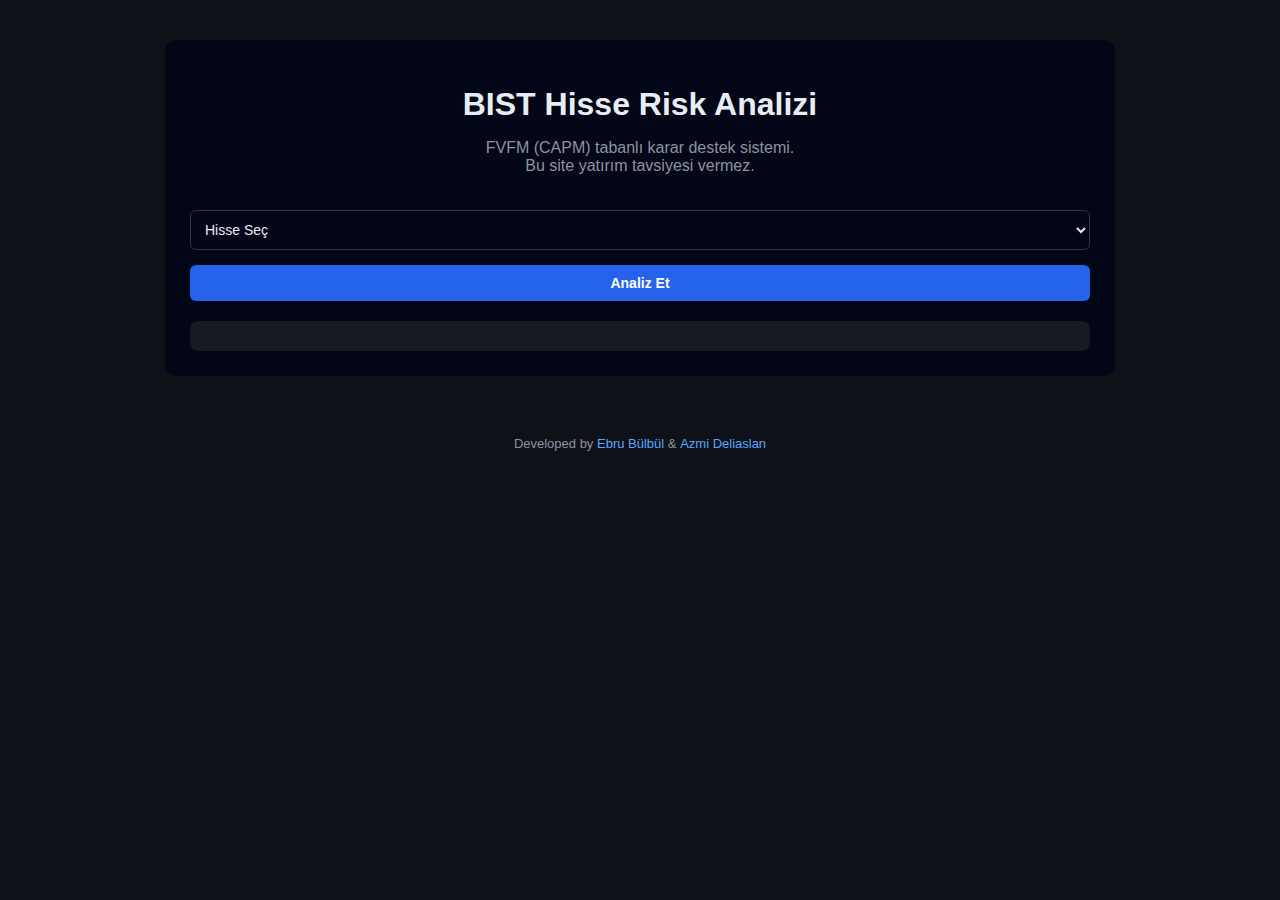
<file: docs/index.html>
<!DOCTYPE html>
<html lang="tr">
<head>
  <meta charset="UTF-8" />
  <title>BIST Risk Filtre</title>
  <link rel="stylesheet" href="assets/css/style.css" />
</head>
<body>

  <div class="container">
    <h1>BIST Hisse Risk Analizi</h1>
    <p class="subtitle">
      FVFM (CAPM) tabanlı karar destek sistemi.
      <br>Bu site yatırım tavsiyesi vermez.
    </p>

    <select id="stockSelect">
      <option value="">Hisse Seç</option>
    </select>

    <button id="analyzeBtn">Analiz Et</button>

    <div id="result"></div>
  </div>
 <footer class="footer">
    Developed by
    <a href="https://www.linkedin.com/in/ebru-b%C3%BClb%C3%BCl-355069366/" target="_blank">Ebru Bülbül</a>
    &
    <a href="https://www.linkedin.com/in/azmi-deliaslan/" target="_blank">Azmi Deliaslan</a>
</footer>


  <script src="js/app.js"></script>
</body>
</html>
</file>
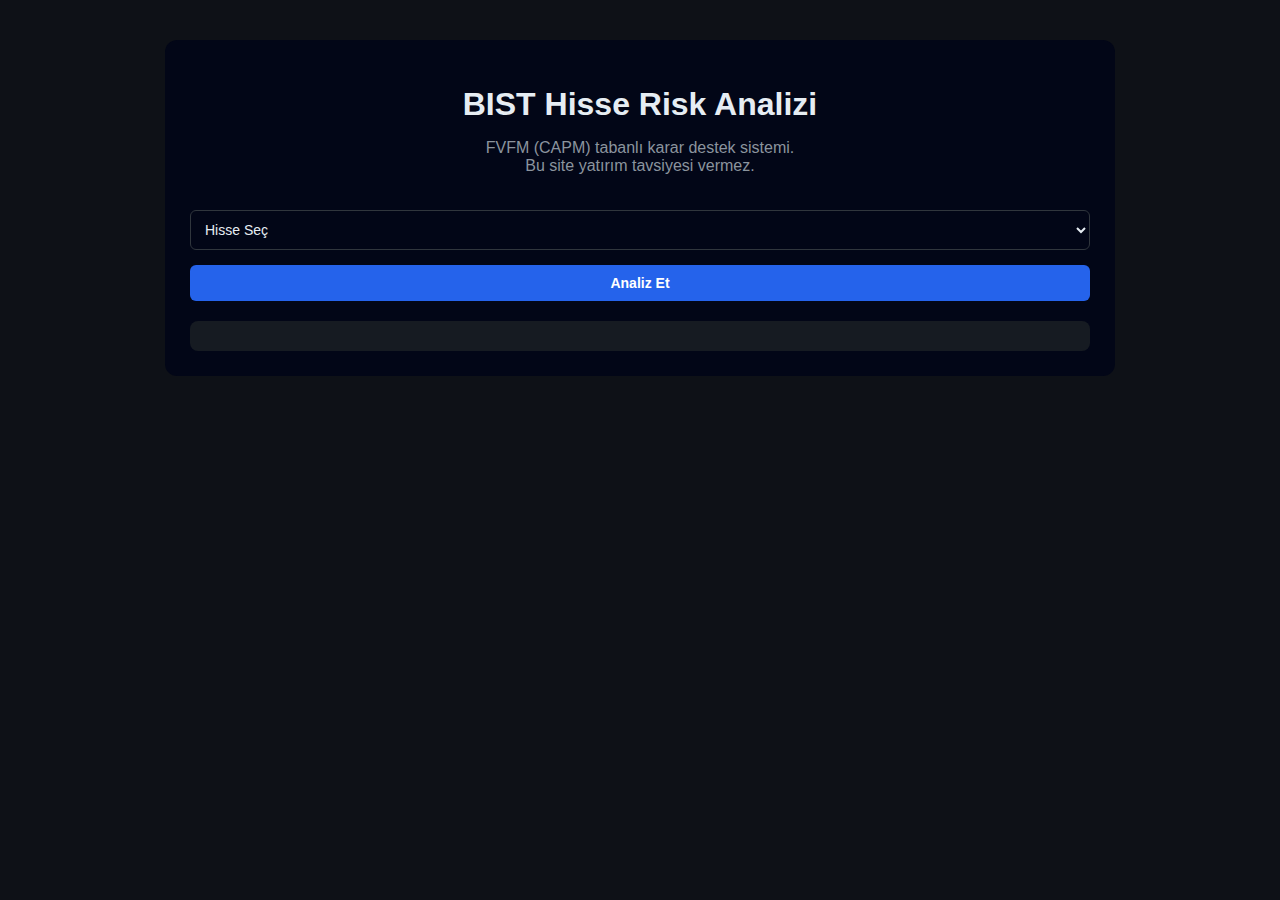
<file: frontend/index.html>
<!DOCTYPE html>
<html lang="tr">
<head>
  <meta charset="UTF-8" />
  <title>BIST Risk Filtre</title>
  <link rel="stylesheet" href="assets/css/style.css" />
</head>
<body>

  <div class="container">
    <h1>BIST Hisse Risk Analizi</h1>
    <p class="subtitle">
      FVFM (CAPM) tabanlı karar destek sistemi.
      <br>Bu site yatırım tavsiyesi vermez.
    </p>

    <select id="stockSelect">
      <option value="">Hisse Seç</option>
    </select>

    <button id="analyzeBtn">Analiz Et</button>

    <div id="result"></div>
  </div>

  <script src="js/app.js"></script>
</body>
</html>
</file>
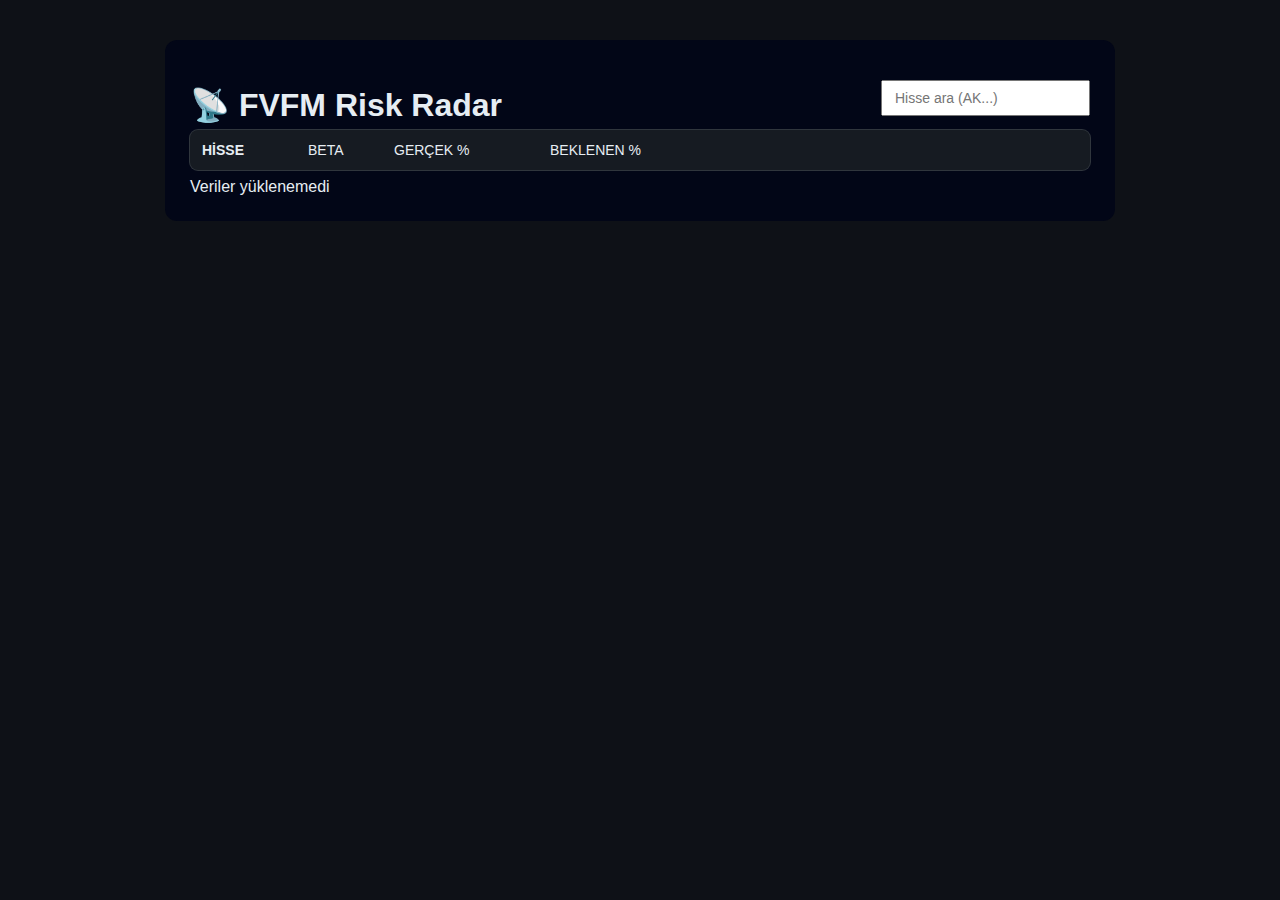
<file: docs/radar.html>
<!DOCTYPE html>
<html lang="tr">
<head>
  <meta charset="UTF-8">
  <title>FVFM Risk Radar</title>
  <link rel="stylesheet" href="assets/css/style.css">
</head>
<body>

<div class="container">
  <div class="header">
    <h1>📡 FVFM Risk Radar</h1>

    <input
      type="text"
      id="searchInput"
      placeholder="Hisse ara (AK...)"
    />
  </div>

  <div class="list-wrapper">
    <div class="stock-card header-row">
      <span>HİSSE</span>
      <span>BETA</span>
      <span>GERÇEK %</span>
      <span>BEKLENEN %</span>
    </div>

    <div id="stockList">YÜKLENİYOR...</div>
  </div>
</div>

<script src="js/radar.js" defer></script>
</body>
</html>
</file>
<file: docs/assets/css/style.css>
/* ---------- BASE ---------- */
body {
    background: #0e1117;
    color: #e6edf3;
    font-family: Inter, Arial, sans-serif;
    margin: 0;
    padding: 40px;
}

h1 {
    margin-bottom: 6px;
    text-align: center;
}

.subtitle {
    color: #8b949e;
    margin-bottom: 20px;
    text-align: center;
}

/* ---------- CONTAINER ---------- */
.container {
    max-width: 900px;
    margin: auto;
    background: #020617;
    padding: 25px;
    border-radius: 12px;
}

/* ---------- FORM ---------- */
select,
button {
    width: 100%;
    padding: 10px;
    margin-top: 15px;
    border-radius: 6px;
    border: none;
    font-size: 14px;
}

select {
    background: #020617;
    color: #e6edf3;
    border: 1px solid #30363d;
}

button {
    background: #2563eb;
    color: white;
    cursor: pointer;
    font-weight: 600;
}

button:disabled {
    opacity: 0.6;
    cursor: not-allowed;
}

/* ---------- RESULT ---------- */
#result {
    margin-top: 20px;
    padding: 15px;
    border-radius: 8px;
    background: #161b22;
}

/* ✅ uyumlu */
#result.good {
    background: #1f7a3a;
    /* açık/soft yeşil */
}

/* ❌ uyumsuz */
#result.bad {
    background: #7a1f1f;
    /* açık kırmızı */
}

.stock-card {
    display: flex;
    align-items: center;
    gap: 16px;

    background: #161b22;
    padding: 12px;
    margin-bottom: 8px;
    border-radius: 8px;

    box-shadow: 0 0 0 1px #30363d;
    font-size: 14px;
}

.stock-card span {
    min-width: 120px;
}

.stock-card span:first-child {
    min-width: 90px;
    font-weight: bold;
}

.stock-card span:nth-child(2) {
    min-width: 70px;
}

.stock-card span:nth-child(3) {
    min-width: 140px;
}

.stock-card span:nth-child(4) {
    min-width: 160px;
}

/* ---------- LIST ---------- */
.list {
    display: grid;
    grid-template-columns: repeat(auto-fill, minmax(220px, 1fr));
    gap: 14px;
    margin-top: 30px;
}

.beta {
    font-size: 0.9rem;
    color: #c9d1d9;
}

.decision {
    margin-top: 8px;
    font-weight: 600;
}

/* ---------- MOBILE ---------- */
@media (max-width: 600px) {
    body {
        padding: 20px;
    }

    .container {
        padding: 18px;
    }
}

.header {
    display: flex;
    justify-content: space-between;
    align-items: center;
}

#searchInput {
    padding: 8px 12px;
    font-size: 14px;
}



/* ---------- MOBILE STOCK FIX ---------- */
@media (max-width: 600px) {

    .stock-card {
        flex-direction: column;
        align-items: flex-start;
        gap: 6px;
        font-size: 13px;
    }

    .stock-card span {
        min-width: unset;
        width: 100%;
    }
}

.footer {
    width: 100%;
    text-align: center;
    margin-top: 40px;
    padding: 20px 0;
    font-size: 13px;
    color: #8b949e;
}

.footer a {
    color: #58a6ff;
    text-decoration: none;
    font-weight: 500;
}

.footer a:hover {
    text-decoration: underline;
}
</file>
<file: frontend/assets/css/style.css>
/* ---------- BASE ---------- */
body {
    background: #0e1117;
    color: #e6edf3;
    font-family: Inter, Arial, sans-serif;
    margin: 0;
    padding: 40px;
}

h1 {
    margin-bottom: 6px;
    text-align: center;
}

.subtitle {
    color: #8b949e;
    margin-bottom: 20px;
    text-align: center;
}

/* ---------- CONTAINER ---------- */
.container {
    max-width: 900px;
    margin: auto;
    background: #020617;
    padding: 25px;
    border-radius: 12px;
}

/* ---------- FORM ---------- */
select,
button {
    width: 100%;
    padding: 10px;
    margin-top: 15px;
    border-radius: 6px;
    border: none;
    font-size: 14px;
}

select {
    background: #020617;
    color: #e6edf3;
    border: 1px solid #30363d;
}

button {
    background: #2563eb;
    color: white;
    cursor: pointer;
    font-weight: 600;
}

button:disabled {
    opacity: 0.6;
    cursor: not-allowed;
}

/* ---------- RESULT ---------- */
#result {
    margin-top: 20px;
    padding: 15px;
    border-radius: 8px;
    background: #161b22;
}

/* ✅ uyumlu */
#result.good {
    background: #1f7a3a;
    /* açık/soft yeşil */
}

/* ❌ uyumsuz */
#result.bad {
    background: #7a1f1f;
    /* açık kırmızı */
}

/* ---------- LIST ---------- */
.list {
    display: grid;
    grid-template-columns: repeat(auto-fill, minmax(220px, 1fr));
    gap: 14px;
    margin-top: 30px;
}

.stock-card {
    background: #161b22;
    padding: 14px;
    border-radius: 10px;
    box-shadow: 0 0 0 1px #30363d;
}

.stock-card.good {
    border-left: 4px solid #2ea043;
}

.stock-card.bad {
    border-left: 4px solid #f85149;
}

.stock-card h3 {
    margin: 0 0 6px;
}

.beta {
    font-size: 0.9rem;
    color: #c9d1d9;
}

.decision {
    margin-top: 8px;
    font-weight: 600;
}

/* ---------- MOBILE ---------- */
@media (max-width: 600px) {
    body {
        padding: 20px;
    }

    .container {
        padding: 18px;
    }
}

.header {
    display: flex;
    justify-content: space-between;
    align-items: center;
}

#searchInput {
    padding: 8px 12px;
    font-size: 14px;
}

.stock-card {
    display: flex;
    align-items: center;
    gap: 16px;

    padding: 10px 12px;
    margin-bottom: 6px;
    border-radius: 6px;

    font-size: 14px;
    white-space: nowrap;
}

.stock-card span {
    min-width: 120px;
}

.stock-card span:first-child {
    min-width: 90px;
    font-weight: bold;
}

.stock-card span:nth-child(2) {
    min-width: 70px;
}

.stock-card span:nth-child(3) {
    min-width: 140px;
}

.stock-card span:nth-child(4) {
    min-width: 160px;
}
</file>
